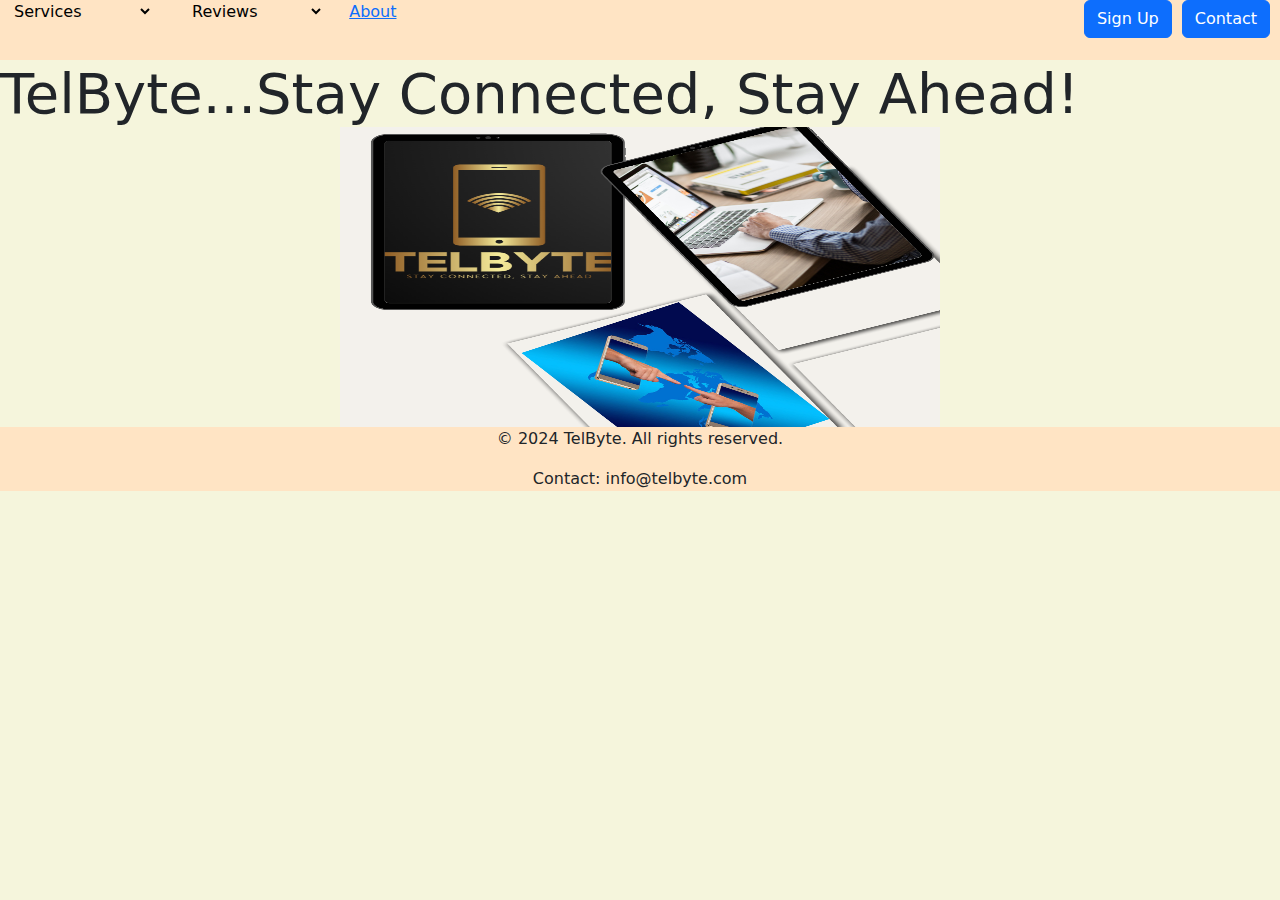
<file: index.html>
<!DOCTYPE html>
<html lang="en">
<head>
    <meta charset="UTF-8">
    <meta name="viewport" content="width=device-width, initial-scale=1.0">
    <link href="https://cdn.jsdelivr.net/npm/bootstrap@5.3.3/dist/css/bootstrap.min.css" rel="stylesheet" integrity="sha384-QWTKZyjpPEjISv5WaRU9OFeRpok6YctnYmDr5pNlyT2bRjXh0JMhjY6hW+ALEwIH" crossorigin="anonymous">
    <link rel="stylesheet" type="text/css" href="styles.css">
    <title>TelByte</title>
</head>
<body>
    <header>
        <!--<img src="images/Screenshot (11).png" alt="Image" class="logo">-->
        <button id="btn" class="btn btn-primary">Contact</button>
        <button id="btn" class="btn btn-primary">Sign Up</button>
        <li><select id="dropdown" class="drop" aria-placeholder="Categories">
          <option value="" disabled selected hidden>Services</option>
          <option class="category" value="category1"onclick="changeBackground('event, category1')" >Data Packages</option>
          <option class="category" value="category1"onclick="changeBackground('event, category1')" >Call Options</option>
          <option class="category" value="category1"onclick="changeBackground('event, category1')" >Text Messaging</option>
        </select>

        </select>
        </li>
        <li><select id ="down" class="drop" aria-placeholder="Categories">
          <option value="" disabled selected hidden>Reviews</option>
          <option class="category" value="category1"onclick="changeBackground('event, category1')" >Some Reviews</option>

        </select>
        </li>
        <a href="#" id="about-link">About</a>
        <div id="info"></div>
      </header>
      <section id="hero">
        <h1 class="display-4 text-left">TelByte...Stay Connected, Stay Ahead!</h1>
      <img src="images/HeroImg.png" class="img-fluid" id="mega" alt="NetByte Mobile Operator">
      </section>
      
    
      <!--<section id="services" class="container">
        <h2 class="text-center">Our Services and Plans</h2>
        <div class="row">
          <div class="col-md-4">
            <div class="card">
              <img src="data-package-icon.png" alt="Data Packages" class="card-img-top">
              <div class="card-body">
                <h3 class="card-title">Data Packages</h3>
                <p class="card-text">Choose from a variety of affordable data packages to stay connected.</p>
              </div>
            </div>
          </div>
          <div class="col-md-4">
            <div class="card">
              <img src="call-icon.png" alt="Call Options" class="card-img-top">
              <div class="card-body">
                <h3 class="card-title">Call Options</h3>
                <p class="card-text">Flexible call options to suit your communication needs.</p>
              </div>
            </div>
          </div>
          <div class="col-md-4">
            <div class="card">
              <img src="text-icon.png" alt="Text Messaging" class="card-img-top">
              <div class="card-body">
                <h3 class="card-title">Text Messaging</h3>
                <p class="card-text">Stay connected through unlimited text messaging.</p>
              </div>
            </div>
          </div>
        </div>
      </section>

      <section id="testimonials" class="container">
        <h2 class="text-center">What Our Customers Say</h2>
        <div class="row">
          <div class="col-md-6">
            <div class="card">
              <img src="customer-image1.jpg" alt="Customer 1" class="card-img-top">
              <div class="card-body">
                <p class="card-text">&ldquo;TelByte has the best network coverage and affordable plans. Highly recommended!&rdquo;</p>
              </div>
            </div>
          </div>
          <div class="col-md-6">
            <div class="card">
              <img src="customer-image2.jpg" alt="Customer 2" class="card-img-top">
              <div class="card-body">
                <p class="card-text">&ldquo;I've been a TelByte customer for years, and their customer service is top-notch.&rdquo;</p>
              </div>
            </div>
          </div>
        </div>
      </section>
    
      <section id="features" class="container">
        <h2 class="text-center">Why Choose TelByte?</h2>
        <ul class="list-group">
          <li class="list-group-item">Extensive network coverage across the country</li>
          <li class="list-group-item">Lightning-fast internet speeds for seamless browsing</li>
          <li class="list-group-item">Competitive rates and affordable plans</li>
          <li class="list-group-item">24/7 customer support for all your queries</li>
        </ul>
      </section>
    
      <section id="cta" class="container text-center">
        <h2>Ready to Get Started?</h2>
        <button class="btn btn-primary">Contact Us</button>
        <button class="btn btn-primary">Sign Up Now</button>
      </section>-->
    
      <footer class="text-center">
        <p>&copy; 2024 TelByte. All rights reserved.</p>
        <p>Contact: info@telbyte.com</p>
      </footer>
      <script src="C:\Users\USER\Downloads\bootstrap-5.3.3-dist.zip\bootstrap-5.3.3-dist\js"
      <script src="https://stackpath.bootstrapcdn.com/bootstrap/4.5.2/js/bootstrap.min.js"></script>
      <script src="index.js"></script>
    
      
</body>
</html>
</file>
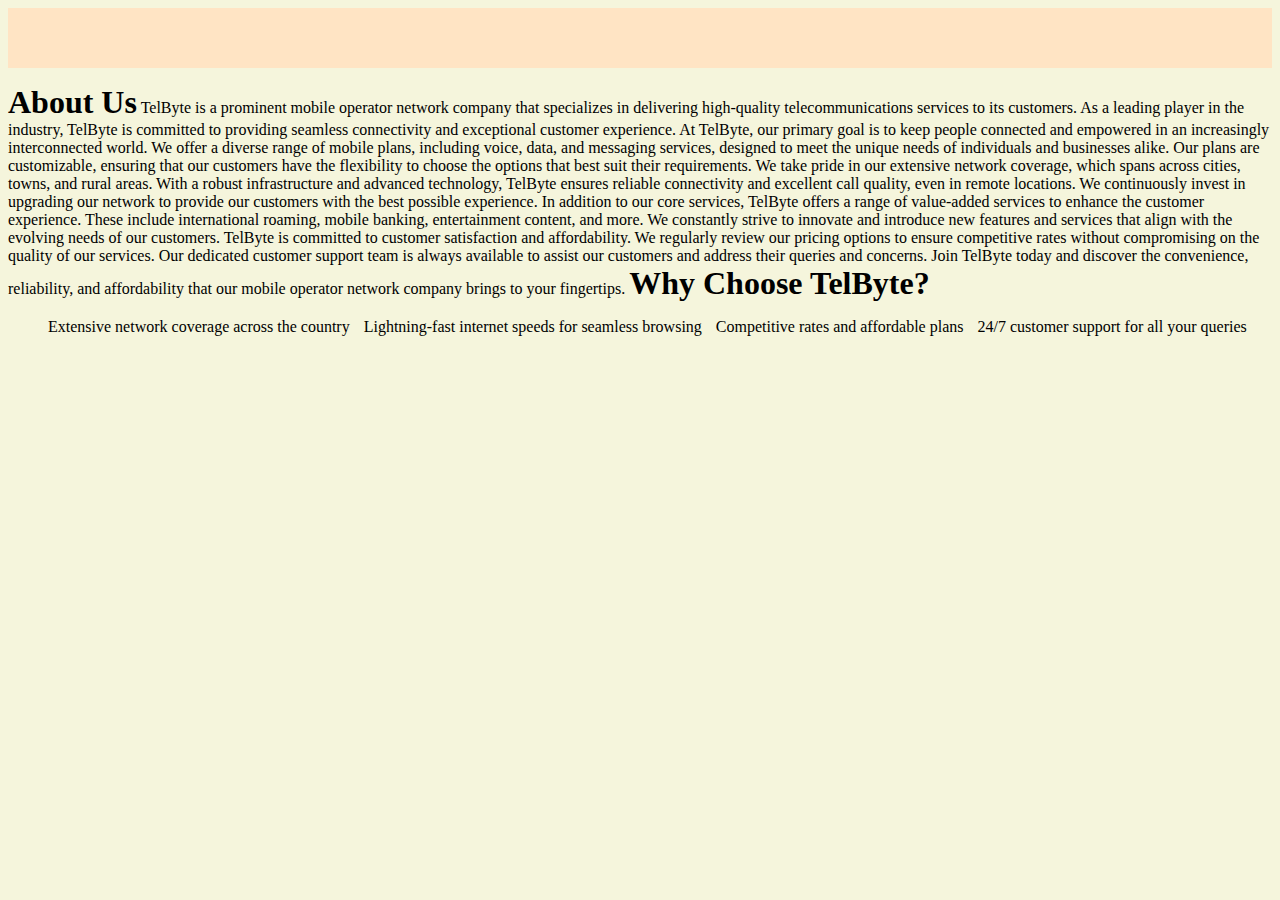
<file: about.html>
<!DOCTYPE html>
<html lang="en">
<head>
    <meta charset="UTF-8">
    <meta name="viewport" content="width=device-width, initial-scale=1.0">
    <link rel="stylesheet" type="text/css" href="styles.css">
    <title>Document</title>
</head>
<body>
 <header>
 </header>
 <p>
  <h1>About Us</h1>
    TelByte is a prominent mobile operator network company that specializes in delivering high-quality telecommunications services to its customers. As a leading player in the industry, TelByte is committed to providing seamless connectivity and exceptional customer experience.

At TelByte, our primary goal is to keep people connected and empowered in an increasingly interconnected world. We offer a diverse range of mobile plans, including voice, data, and messaging services, designed to meet the unique needs of individuals and businesses alike. Our plans are customizable, ensuring that our customers have the flexibility to choose the options that best suit their requirements.

We take pride in our extensive network coverage, which spans across cities, towns, and rural areas. With a robust infrastructure and advanced technology, TelByte ensures reliable connectivity and excellent call quality, even in remote locations. We continuously invest in upgrading our network to provide our customers with the best possible experience.

In addition to our core services, TelByte offers a range of value-added services to enhance the customer experience. These include international roaming, mobile banking, entertainment content, and more. We constantly strive to innovate and introduce new features and services that align with the evolving needs of our customers.

TelByte is committed to customer satisfaction and affordability. We regularly review our pricing options to ensure competitive rates without compromising on the quality of our services. Our dedicated customer support team is always available to assist our customers and address their queries and concerns.

Join TelByte today and discover the convenience, reliability, and affordability that our mobile operator network company brings to your fingertips.
<h1 class="text-center">Why Choose TelByte?</h1>
        <ul class="list-group">
          <li class="list-group-item">Extensive network coverage across the country</li>
          <li class="list-group-item">Lightning-fast internet speeds for seamless browsing</li>
          <li class="list-group-item">Competitive rates and affordable plans</li>
          <li class="list-group-item">24/7 customer support for all your queries</li>
        </ul>
 </p>
 <div id="about-container"></div>
 <script src="index.js"></script>
</body>
</html>
</file>
<file: styles.css>
.img-fluid{
    width: 600px;
    height: 300px;
}
img{
    margin: auto;
    display: flex;
    align-items: center;
    justify-content: center;
}
header{
    background-color: bisque;
    height: 60px;
    
    
}
select{
    justify-content: center;
    display: flexs;
    margin: 0 10px;
}
h1{
    display: inline;
}
h1.txt{
    text-align: center;
}
li{
    display: inline;
    margin-right: 10px;
}
header img.logo{
    border-radius: 50%;
    object-fit: cover;
    float: left;
    position: absolute;
    top: 0;
    left: 0;
    width: 80px;
    padding: auto;
}
footer{
    background-color: bisque
}
body{
    background-color: beige;
}
#btn{
    float:right;
    margin-right: 10px;
}
.drop{
    background: transparent;
    border: none;
    
}
</file>
